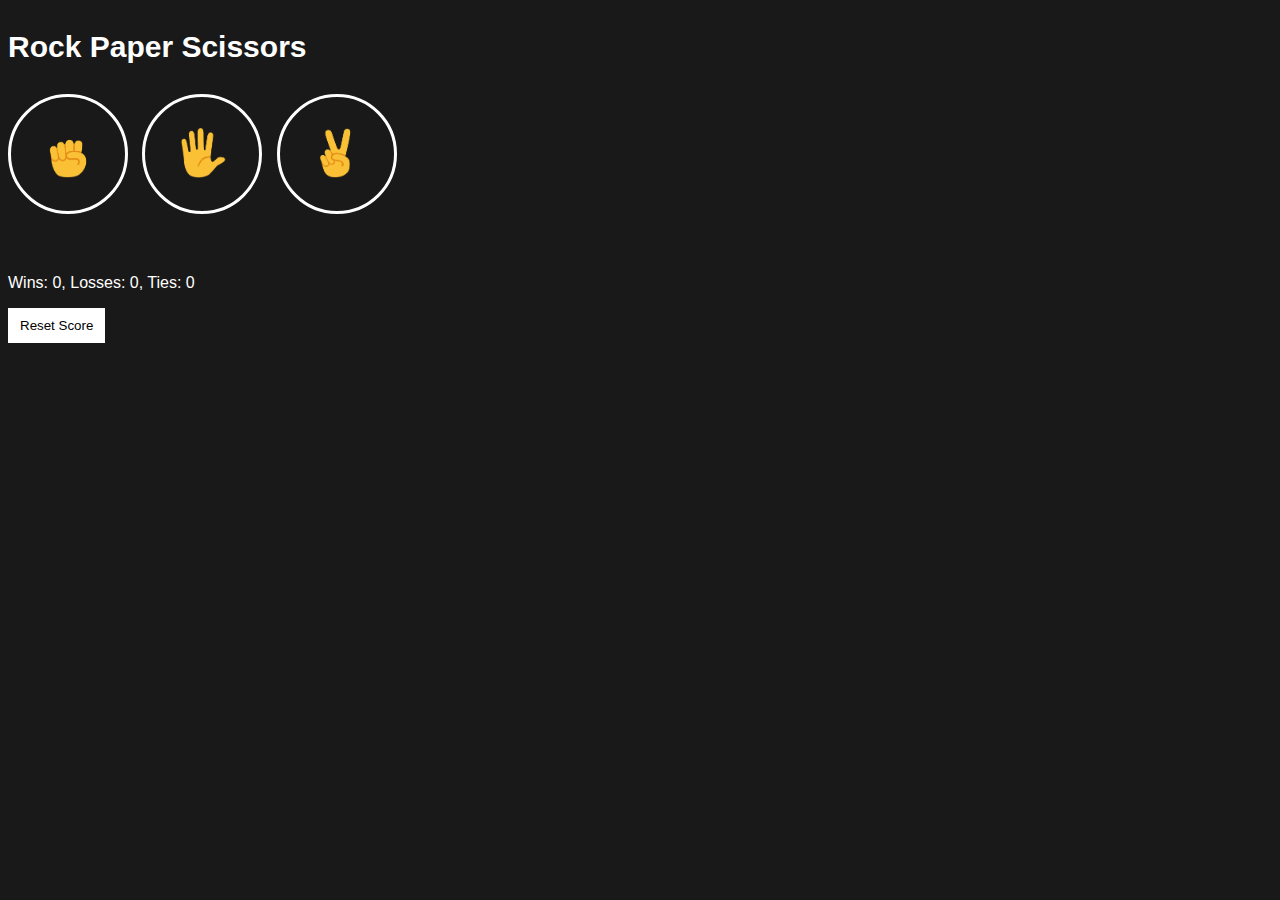
<file: index.html>
<!DOCTYPE html>
<html>
  <head>
    <title>Rock Paper Scissors</title>
    <link rel="stylesheet" href="styles/rock-paper-scissors.css">
  </head>
  <body>
    <p class="title">Rock Paper Scissors</p>
    <button class="move-button" onclick="
      playGame('rock');
    "><img class="move-icon" src="images/rock-emoji.png" ></button>

    <button class="move-button"  onclick="
      playGame('paper');
    "><img class="move-icon" src="images/paper-emoji.png"></button>

    <button class="move-button"  onclick="
      playGame('scissors');
    "><img class="move-icon" src="images/scissors-emoji.png"></button>

    <p class="js-result result"></p>
    <p class="js-moves ">
    <p class="js-score score"></p>

    <button class="reset-score-button" onclick="
      score.wins = 0;
      score.losses = 0;
      score.ties = 0;
      localStorage.removeItem('score');
      updateScoreElement();
    ">Reset Score</button>

    <script src="scripts/10-rock-paper-scissors.js"></script>
  </body>
</html>
</file>
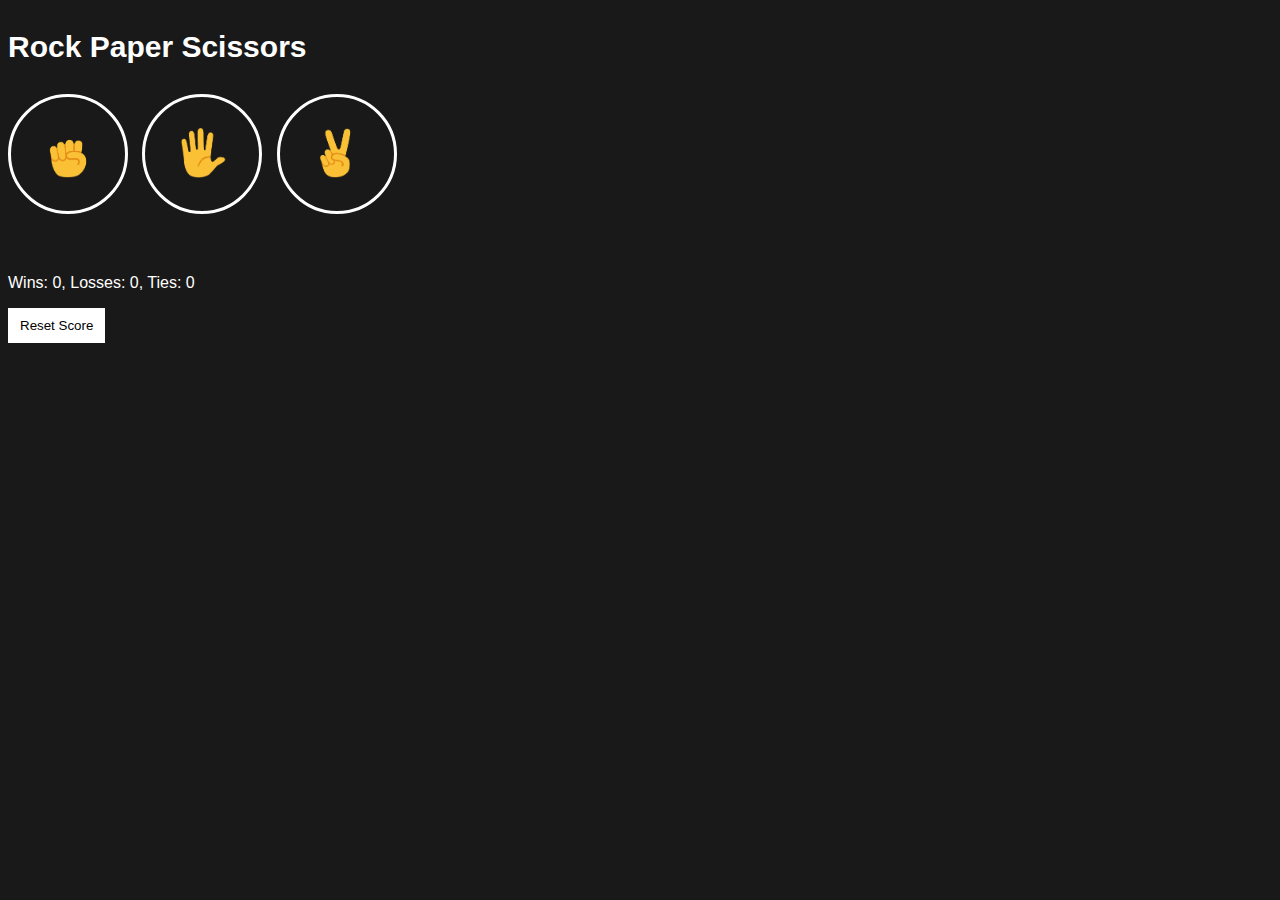
<file: 10-rock-paper-scissors.html>
<!DOCTYPE html>
<html>
  <head>
    <title>Rock Paper Scissors</title>
    <link rel="stylesheet" href="styles/rock-paper-scissors.css">
  </head>
  <body>
    <p class="title">Rock Paper Scissors</p>
    <button class="move-button" onclick="
      playGame('rock');
    "><img class="move-icon" src="images/rock-emoji.png" ></button>

    <button class="move-button"  onclick="
      playGame('paper');
    "><img class="move-icon" src="images/paper-emoji.png"></button>

    <button class="move-button"  onclick="
      playGame('scissors');
    "><img class="move-icon" src="images/scissors-emoji.png"></button>

    <p class="js-result result"></p>
    <p class="js-moves ">
    <p class="js-score score"></p>

    <button class="reset-score-button" onclick="
      score.wins = 0;
      score.losses = 0;
      score.ties = 0;
      localStorage.removeItem('score');
      updateScoreElement();
    ">Reset Score</button>

    <script src="scripts/10-rock-paper-scissors.js"></script>
  </body>
</html>
</file>
<file: styles/rock-paper-scissors.css>
body{
  background-color: rgb(25, 25, 25);
  color: white;
  font-family: Arial, Helvetica, sans-serif;

}
.title{
  font-size: 30px;
  font-weight: bold;
}
.move-icon{
  height: 50px;
}
.move-button{
  background-color:transparent;
  border: 3px solid white;
  height: 120px;
  width: 120px;
  border-radius:60px ;
  margin-right: 10px;
  cursor: pointer;

}
.result{
  font-size: 25px;
  font-weight: bold;
  margin-top: 50px;
}
.score{
  margin-top: 60px;
}
.reset-score-button{
  background-color: white;
  color: black;
  padding: 10px 12px 10px 12px;
  border: none;
  cursor: pointer;
}
</file>
